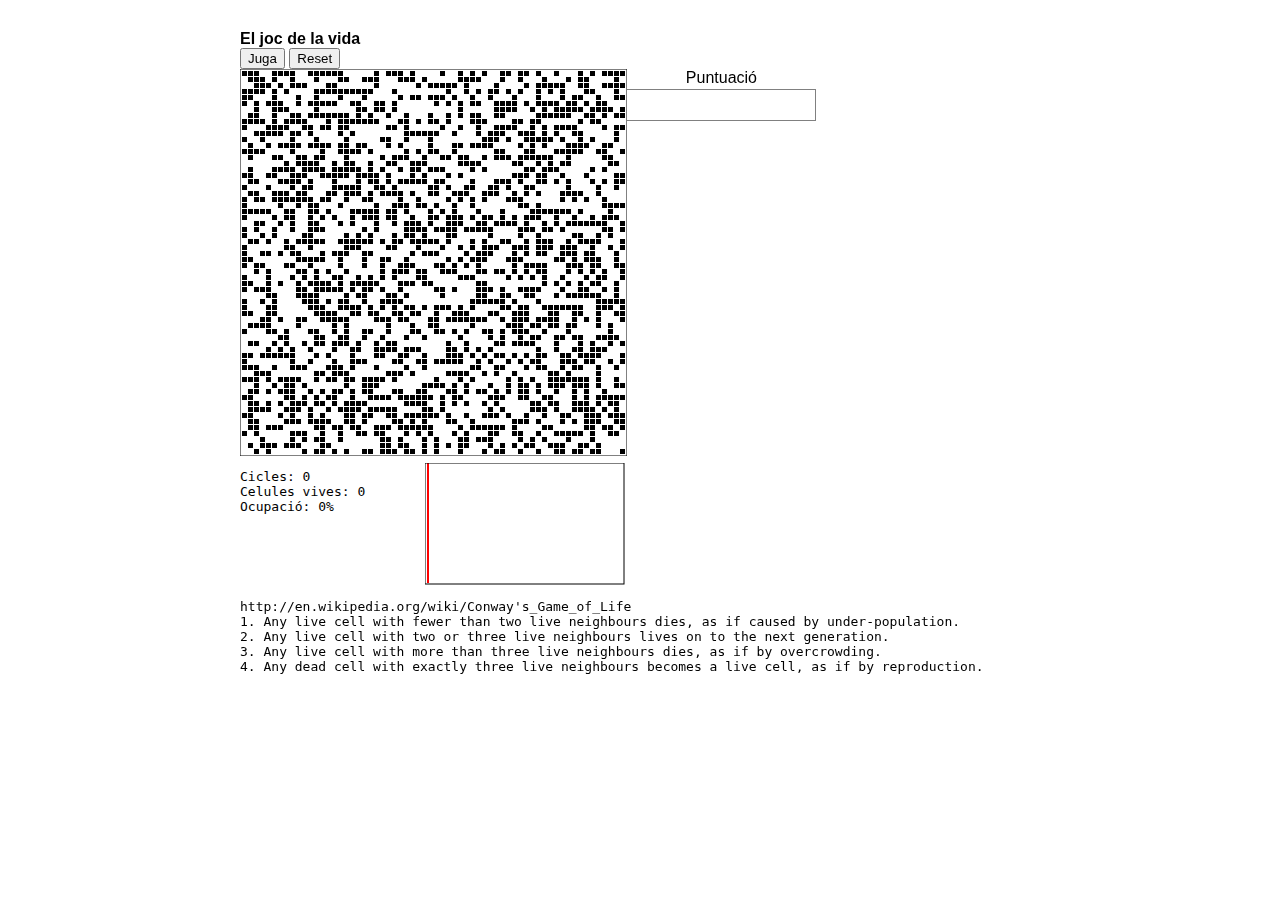
<file: juegodelavida/juegodelavida/index.html>
<html>
<head>
<meta http-equiv="Content-Type" content="text/html; charset=UTF-8">
<title>Game of Life</title>
<script type="text/javascript" src="juego.js"></script>
<link type="text/css" media="screen" rel="stylesheet" href="juego.css">
</head>
<body onload="resetJoc();">
	<div class="dvBody">
		<div class="titol">El joc de la vida</div>
		<button onclick="execJoc();">Juga</button>
		<button onclick="resetJoc();">Reset</button>
		<div id="tablero"></div>
		<div>
		<div style="float:left">
			<canvas id="canvas" width="100" height="100"></canvas>
			<div>
				<div style="float:left;width:185px;">
					<pre id="log"></pre>
				</div>
				<div style="float:left;margin-top:7px;">
					<canvas id="canvasGraf" width="100" height="100"></canvas>
				</div>
				<div style="clear:both;"></div>  
			</div>
		</div>
		<div style="float:left;">
			<div style="text-align:center">Puntuació</div>
			<pre id="logros" style="border-right:1px solid gray;border-bottom:1px solid gray;border-top:1px solid gray;margin-top:2px;">

			</pre>
		</div>
		<div style="clear:both;"></div>
		</div>
		<pre>http://en.wikipedia.org/wiki/Conway's_Game_of_Life
1. Any live cell with fewer than two live neighbours dies, as if caused by under-population.
2. Any live cell with two or three live neighbours lives on to the next generation.
3. Any live cell with more than three live neighbours dies, as if by overcrowding.
4. Any dead cell with exactly three live neighbours becomes a live cell, as if by reproduction.</pre>
	</div>
</body>
</html>
</file>
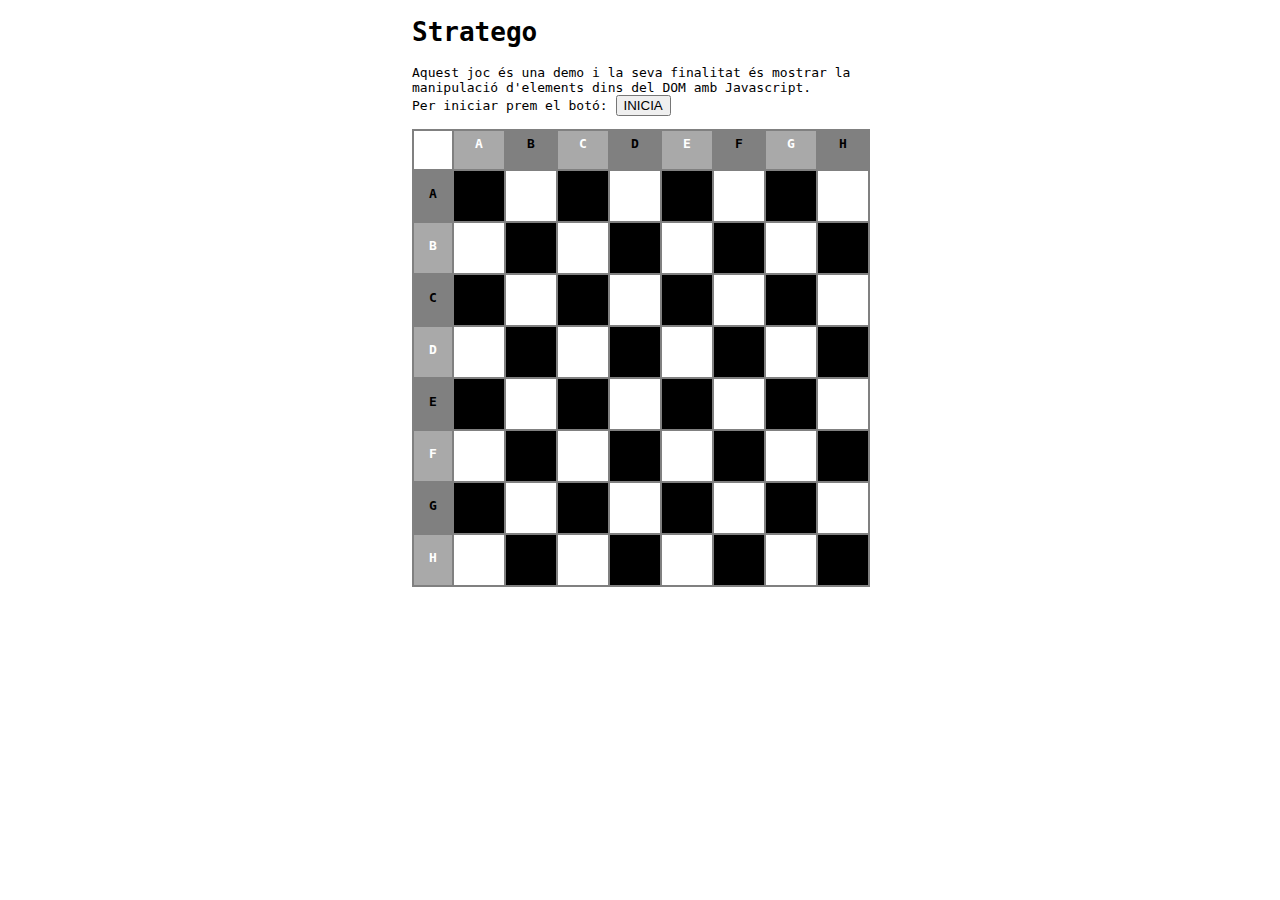
<file: stratego-js-demo/stratego-js-demo/stratego.html>
<!DOCTYPE html>
<html lang="en">
<head>
	<meta charset="utf-8">
	<title>Stratego</title>
	
	<link REL=StyleSheet href="css/stratego.css" type="text/css" media=screen>
	
	<script type="text/javascript" src="js/jquery-1.7.1.min.js"></script>
	<script type="text/javascript" src="js/stratego.js" ></script>
	
</head>

<body>
	
	<div class="bodyTablero">
		
		<div>
			<h1>Stratego</h1>
			<p>Aquest joc és una demo i la seva finalitat és mostrar la manipulació d'elements
				dins del DOM amb Javascript.<br/>
				Per iniciar prem el botó: <button id="cmdInicia">INICIA</button>
				</p>
		</div>
		
		<div class="tablero">
		
			<div class="celda_coord celda_coordX" style="width:28px;">&nbsp;</div>
			<div class="celda_coord celda_coordX colorH2">A</div>
			<div class="celda_coord celda_coordX colorH1">B</div>
			<div class="celda_coord celda_coordX colorH2">C</div>
			<div class="celda_coord celda_coordX colorH1">D</div>
			<div class="celda_coord celda_coordX colorH2">E</div>
			<div class="celda_coord celda_coordX colorH1">F</div>
			<div class="celda_coord celda_coordX colorH2">G</div>
			<div class="celda_coord celda_coordX colorH1">H</div>
			<div class="cliar"></div>
			
			<div class="celda_coord celda_coordY colorH1">A</div>
			<div class="celda color1"></div>
			<div class="celda color2"></div>
			<div class="celda color1"></div>
			<div class="celda color2"></div>
			<div class="celda color1"></div>
			<div class="celda color2"></div>
			<div class="celda color1"></div>
			<div class="celda color2"></div>
			<div class="cliar"></div>
			
			<div class="celda_coord celda_coordY colorH2">B</div>
			<div class="celda color2"></div>
			<div class="celda color1"></div>
			<div class="celda color2"></div>
			<div class="celda color1"></div>
			<div class="celda color2"></div>
			<div class="celda color1"></div>
			<div class="celda color2"></div>
			<div class="celda color1"></div>
			<div class="cliar"></div>
			
			<div class="celda_coord celda_coordY colorH1">C</div>
			<div class="celda color1"></div>
			<div class="celda color2"></div>
			<div class="celda color1"></div>
			<div class="celda color2"></div>
			<div class="celda color1"></div>
			<div class="celda color2"></div>
			<div class="celda color1"></div>
			<div class="celda color2"></div>
			<div class="cliar"></div>
			
			<div class="celda_coord celda_coordY colorH2">D</div>
			<div class="celda color2"></div>
			<div class="celda color1"></div>
			<div class="celda color2"></div>
			<div class="celda color1"></div>
			<div class="celda color2"></div>
			<div class="celda color1"></div>
			<div class="celda color2"></div>
			<div class="celda color1"></div>
			<div class="cliar"></div>
			
			<div class="celda_coord celda_coordY colorH1">E</div>
			<div class="celda color1"></div>
			<div class="celda color2"></div>
			<div class="celda color1"></div>
			<div class="celda color2"></div>
			<div class="celda color1"></div>
			<div class="celda color2"></div>
			<div class="celda color1"></div>
			<div class="celda color2"></div>
			<div class="cliar"></div>
			
			<div class="celda_coord celda_coordY colorH2">F</div>
			<div class="celda color2"></div>
			<div class="celda color1"></div>
			<div class="celda color2"></div>
			<div class="celda color1"></div>
			<div class="celda color2"></div>
			<div class="celda color1"></div>
			<div class="celda color2"></div>
			<div class="celda color1"></div>
			<div class="cliar"></div>
			
			<div class="celda_coord celda_coordY colorH1">G</div>
			<div class="celda color1"></div>
			<div class="celda color2"></div>
			<div class="celda color1"></div>
			<div class="celda color2"></div>
			<div class="celda color1"></div>
			<div class="celda color2"></div>
			<div class="celda color1"></div>
			<div class="celda color2"></div>
			<div class="cliar"></div>
			
			<div class="celda_coord celda_coordY colorH2">H</div>
			<div class="celda color2"></div>
			<div class="celda color1"></div>
			<div class="celda color2"></div>
			<div class="celda color1"></div>
			<div class="celda color2"></div>
			<div class="celda color1"></div>
			<div class="celda color2"></div>
			<div class="celda color1"></div>
			<div class="cliar"></div>
		</div>
	
	</div>
	
</body>
</html>
</file>
<file: juegodelavida/juegodelavida/juego.css>
body{ margin:0;padding:0px;font-family:sans-serif;}

.cT{
	border-left:1px solid gray;
	border-top:1px solid gray;
}

.cB{
	float:left;
	border-right:1px solid gray;
	border-bottom:1px solid gray;
	background-color: white;
}
.cN{
	float:left;
	border-right:1px solid gray;
	border-bottom:1px solid gray;
	background-color: black;
}
.clear{
	clear:both;
}

.dvBody{
	margin-top:30px;
	width:800px;
	margin-left:auto;
	margin-right:auto;
}
#canvas{
	margin-left:auto;
	margin-right:auto;
}

.titol{
	text-align:left;
	font-weight: bolder;
	font-size: 12pt;
}
</file>
<file: stratego-js-demo/stratego-js-demo/css/stratego.css>
body{
	margin:0px;
	padding:0px;
	font-family:monospace;
}

.bodyTablero{
	width:456px;
	margin-left:auto;
	margin-right:auto;
}

.tablero{
	border:	1px gray solid;
	width:456px;  /* (40 + 5 + 2)*8 + 28 */
	height:456px;
}

.celda{
	float:left;
	border: 1px gray solid;
	width: 40px;
	height: 40px;
	padding: 5px;
}
	.color1{
		color:white;
		background-color: black;
	}
	.color2{
		color:black;
		background-color: white;
	}

.celda_coord{
	font-weight: bold;
	float:left;
	border: 1px gray solid;
	padding:5px;
}

.celda_coordX{
	text-align:center;
	width: 40px;
	height:28px;
}
.celda_coordY{
	text-align:center;
	height: 35px;
	width:28px;
	padding-top:15px;
	padding-bottom: 0px;
}
	.colorH1{
		color: black;
		background-color: gray;
	}
	.colorH2{
		color:white;
		background-color: darkgray;
	}
	
	
.ficha{
	width:35px;
	height:35px;
}
	.azul{
		background-color: navy;
	}
	.roja{
		background-color: red;
	}
	
.bandera{

}

.soldado{
	
}

.bomba{
	
}

.cliar{clear:both;}
</file>
